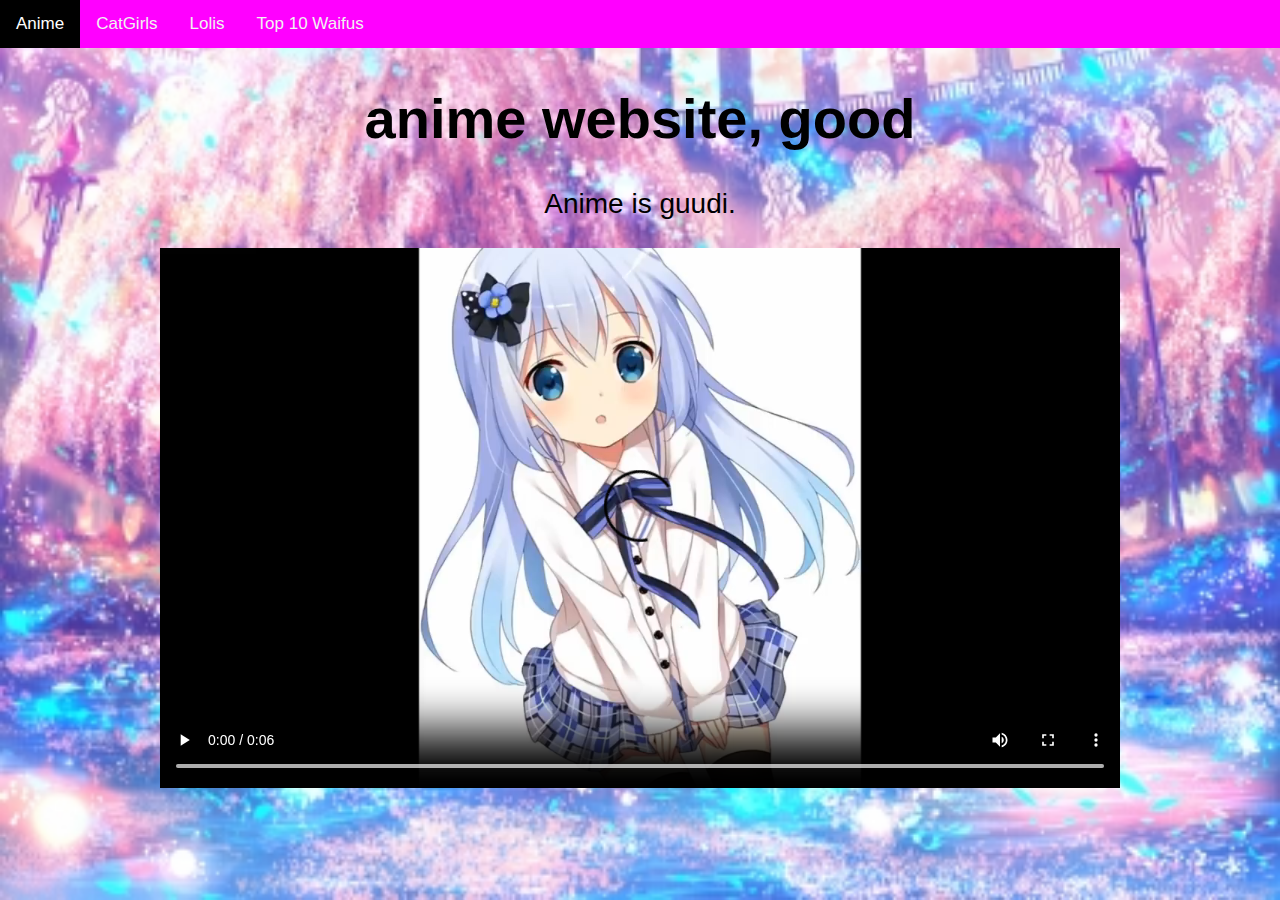
<file: index.html>
<!DOCTYPE html>
<html>
<head>
<title>Anime site</title>
<link rel="icon" href="pics/iconen.gif" type="image/gif" sizes="64x64">
<link rel = "stylesheet"
  type = "text/css"
  href = "style.css" />
  
  </head>
  <body>
  

<div id="navbar">
  <a href="index.html">Anime</a>
  <a href="catGirls.html">CatGirls</a>
  <a href="lolis.html">Lolis</a>
  <a href="waifu.html">Top 10 Waifus</a>
</div>

<div>
<h1>anime website, good</h1>
<p>Anime is guudi.</p>
</div>

<div>
<video width="75%" height="75%" controls>
  <source src="pics/lolilol.mp4" type="video/mp4">
    your browser does not support the video tag.
</video>
</div>

</body>
</html>
</file>
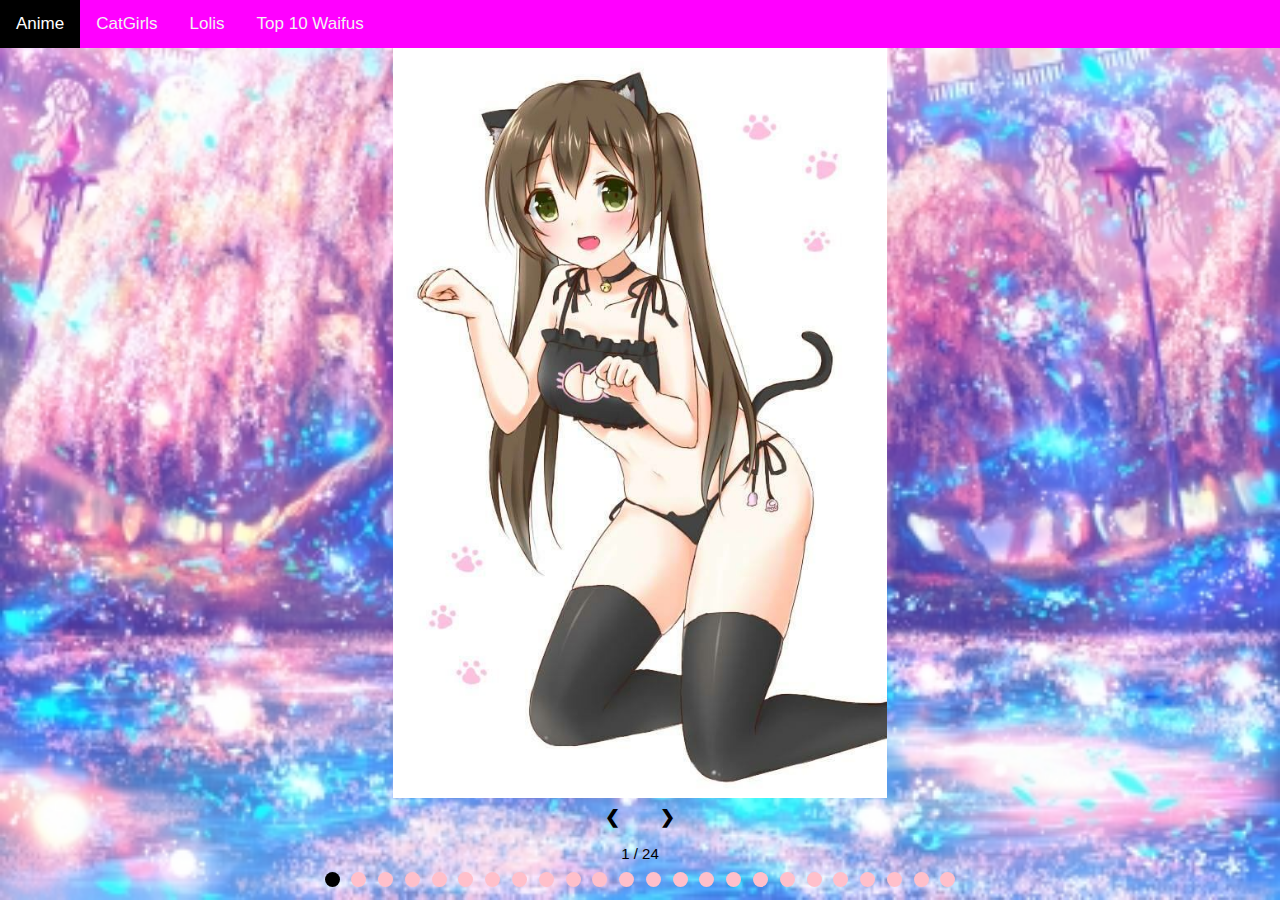
<file: catGirls.html>
<!DOCTYPE html>
<html>
<head>
<title>Anime site</title>
<link rel="icon" href="pics/iconen.gif" type="image/gif" sizes="64x64">
<meta name="viewport" content="width=device-width, initial-scale=1">
<link rel = "stylesheet"
  type = "text/css"
  href = "style.css" />

</head>
<body>

<div id="navbar">
  <a href="index.html">Anime</a>
  <a href="catGirls.html">CatGirls</a>
  <a href="lolis.html">Lolis</a>
  <a href="waifu.html">Top 10 Waifus</a>
</div>

<div class="slideshow-container">

  <div class="mySlides fade">
    <img src="pics/homework/catgirl1.jpg" style="height:750px">
    <div class="text">1 / 24</div>
  </div>
  
  <div class="mySlides fade">
    <img src="pics/homework/catgirl2.jpg" style="height:750px">
    <div class="text">2 / 24</div>
  </div>
  
  <div class="mySlides fade">
    <img src="pics/homework/catgirl3.jpg" style="height:750px">
    <div class="text">3 / 24</div>
  </div>

  <div class="mySlides fade">
    <img src="pics/homework/catgirl4.jpg" style="height:750px">
    <div class="text">4 / 24</div>
  </div>

  <div class="mySlides fade">
    <img src="pics/homework/catgirl5.jpg" style="height:750px">
    <div class="text">5 / 24</div>
  </div>

  <div class="mySlides fade">
    <img src="pics/homework/catgirl6.jpg" style="height:750px">
    <div class="text">6 / 24</div>
  </div>

  <div class="mySlides fade">
    <img src="pics/homework/catgirl7.jpg" style="height:750px">
    <div class="text">7 / 24</div>
  </div>

  <div class="mySlides fade">
    <img src="pics/homework/catgirl8.jpg" style="height:750px">
    <div class="text">8 / 24</div>
  </div>

  <div class="mySlides fade">
    <img src="pics/homework/catgirl9.jpg" style="height:750px">
    <div class="text">9 / 24</div>
  </div>

  <div class="mySlides fade">
    <img src="pics/homework/catgirl10.jpg" style="height:750px">
    <div class="text">10 / 24</div>
  </div>

  <div class="mySlides fade">
    <img src="pics/homework/catgirl11.jpg" style="height:750px">
    <div class="text">11 / 24</div>
  </div>

  <div class="mySlides fade">
    <img src="pics/homework/catgirl12.jpg" style="height:750px">
    <div class="text">12 / 24</div>
  </div>

  <div class="mySlides fade">
    <img src="pics/homework/catgirl14.jpg" style="height:750px">
    <div class="text">13 / 24</div>
  </div>

  <div class="mySlides fade">
    <img src="pics/homework/catgirl15.jpg" style="height:750px">
    <div class="text">14 / 24</div>
  </div>

  <div class="mySlides fade">
    <img src="pics/homework/catgirl16.jpg" style="height:750px">
    <div class="text">15 / 24</div>
  </div>

  <div class="mySlides fade">
    <img src="pics/homework/catgirl17.jpg" style="height:750px">
    <div class="text">16 / 24</div>
  </div>

  <div class="mySlides fade">
    <img src="pics/homework/catgirl18.jpg" style="height:750px">
    <div class="text">17 / 24</div>
  </div>

  <div class="mySlides fade">
    <img src="pics/homework/catgirl19.jpg" style="height:750px">
    <div class="text">18 / 24</div>
  </div>

  <div class="mySlides fade">
    <img src="pics/homework/catgirl20.jpg" style="height:750px">
    <div class="text">19 / 24</div>
  </div>

  <div class="mySlides fade">
    <img src="pics/homework/catgirlROOKI.jpg" style="height:750px">
    <div class="text">20 / 24</div>
  </div>

  <div class="mySlides fade">
    <img src="pics/homework/catgirls1.jpg" style="height:750px">
    <div class="text">21 / 24</div>
  </div>

  <div class="mySlides fade">
    <img src="pics/homework/elon.jpg" style="height:750px">
    <div class="text">22 / 24</div>
  </div>

  <div class="mySlides fade">
    <img src="pics/homework/elon2.jpg" style="height:750px">
    <div class="text">23 / 24</div>
  </div>

  <div class="mySlides fade">
    <img src="pics/homework/putin.jpeg" style="height:750px">
    <div class="text">24 / 24</div>
  </div>


  
  <a class="prev" onclick="plusSlides(-1)">&#10094;</a>
  <a class="next" onclick="plusSlides(1)">&#10095;</a>
  
  </div>
  <br>
  
  <div style="text-align:center">
    <span class="dot" onclick="currentSlide(1)"></span> 
    <span class="dot" onclick="currentSlide(2)"></span> 
    <span class="dot" onclick="currentSlide(3)"></span>
    <span class="dot" onclick="currentSlide(4)"></span> 
    <span class="dot" onclick="currentSlide(5)"></span> 
    <span class="dot" onclick="currentSlide(6)"></span> 
    <span class="dot" onclick="currentSlide(7)"></span> 
    <span class="dot" onclick="currentSlide(8)"></span> 
    <span class="dot" onclick="currentSlide(9)"></span> 
    <span class="dot" onclick="currentSlide(10)"></span> 
    <span class="dot" onclick="currentSlide(11)"></span> 
    <span class="dot" onclick="currentSlide(12)"></span> 
    <span class="dot" onclick="currentSlide(13)"></span> 
    <span class="dot" onclick="currentSlide(14)"></span> 
    <span class="dot" onclick="currentSlide(15)"></span> 
    <span class="dot" onclick="currentSlide(16)"></span> 
    <span class="dot" onclick="currentSlide(17)"></span> 
    <span class="dot" onclick="currentSlide(18)"></span>  
    <span class="dot" onclick="currentSlide(19)"></span> 
    <span class="dot" onclick="currentSlide(20)"></span>
    <span class="dot" onclick="currentSlide(21)"></span> 
    <span class="dot" onclick="currentSlide(22)"></span> 
    <span class="dot" onclick="currentSlide(23)"></span> 
    <span class="dot" onclick="currentSlide(24)"></span> 
  </div>
  
  <script>
  var slideIndex = 1;
  showSlides(slideIndex);
  
  function plusSlides(n) {
    showSlides(slideIndex += n);
  }
  
  function currentSlide(n) {
    showSlides(slideIndex = n);
  }
  
  function showSlides(n) {
    var i;
    var slides = document.getElementsByClassName("mySlides");
    var dots = document.getElementsByClassName("dot");
    if (n > slides.length) {slideIndex = 1}    
    if (n < 1) {slideIndex = slides.length}
    for (i = 0; i < slides.length; i++) {
        slides[i].style.display = "none";  
    }
    for (i = 0; i < dots.length; i++) {
        dots[i].className = dots[i].className.replace(" active", "");
    }
    slides[slideIndex-1].style.display = "block";  
    dots[slideIndex-1].className += " active";
  }
  </script>
  



 <!-- img src="pics/homework/catgirl1.jpg" style="width:60%" alt="catgirl">
  img src="pics/homework/catgirl2.jpg" style="width:60%" alt="catgirl">
  img src="pics/homework/catgirl3.jpg" style="width:60%" alt="catgirl">
  img src="pics/homework/catgirl4.jpg" style="width:60%" alt="catgirl">
  img src="pics/homework/catgirl5.jpg" style="width:60%" alt="catgirl">
  img src="pics/homework/catgirl6.jpg" style="width:60%" alt="catgirl">
  img src="pics/homework/catgirl7.jpg" style="width:60%" alt="catgirl">
  img src="pics/homework/catgirl8.jpg" style="width:60%" alt="catgirl">
  img src="pics/homework/catgirl9.jpg" style="width:60%" alt="catgirl">
  mg src="pics/homework/catgirl10.jpg" style="width:60%" alt="catgirl">
  img src="pics/homework/catgirl11.jpg" style="width:60%" alt="catgirl">
  img src="pics/homework/catgirl12.jpg" style="width:60%" alt="catgirl">
  img src="pics/homework/catgirl13.jpg" style="width:60%" alt="catgirl">
  img src="pics/homework/catgirl14.jpg" style="width:60%" alt="catgirl">
  img src="pics/homework/catgirl15.jpg" style="width:60%" alt="catgirl">
  img src="pics/homework/catgirl16.jpg" style="width:60%" alt="catgirl">
  img src="pics/homework/catgirl17.jpg" style="width:60%" alt="catgirl">
  img src="pics/homework/catgirl18.jpg" style="width:60%" alt="catgirl">
  img src="pics/homework/catgirl19.jpg" style="width:60%" alt="catgirl">
  img src="pics/homework/catgirl20.jpg" style="width:60%" alt="catgirl">
  img src="pics/homework/catgirls1.jpg" style="width:60%" alt="catgirl">
  img src="pics/homework/catgirlROOKI.jpg" style="width:60%" alt="catgirlrööki">
  img src="pics/homework/elon.jpg" style="width:60%" alt="catgirl">
  img src="pics/homework/elon2.jpg" style="width:60%" alt="catgirl">
  img src="pics/homework/putin.jpeg" style="width:60%" alt="catgirl">
-->
  

<script>
window.onscroll = function() {myFunction()};

var navbar = document.getElementById("navbar");
var sticky = navbar.offsetTop;

function myFunction() {
  if (window.pageYOffset >= sticky) {
    navbar.classList.add("sticky")
  } else {
    navbar.classList.remove("sticky");
  }
}
</script>

</body>
</html>
</file>
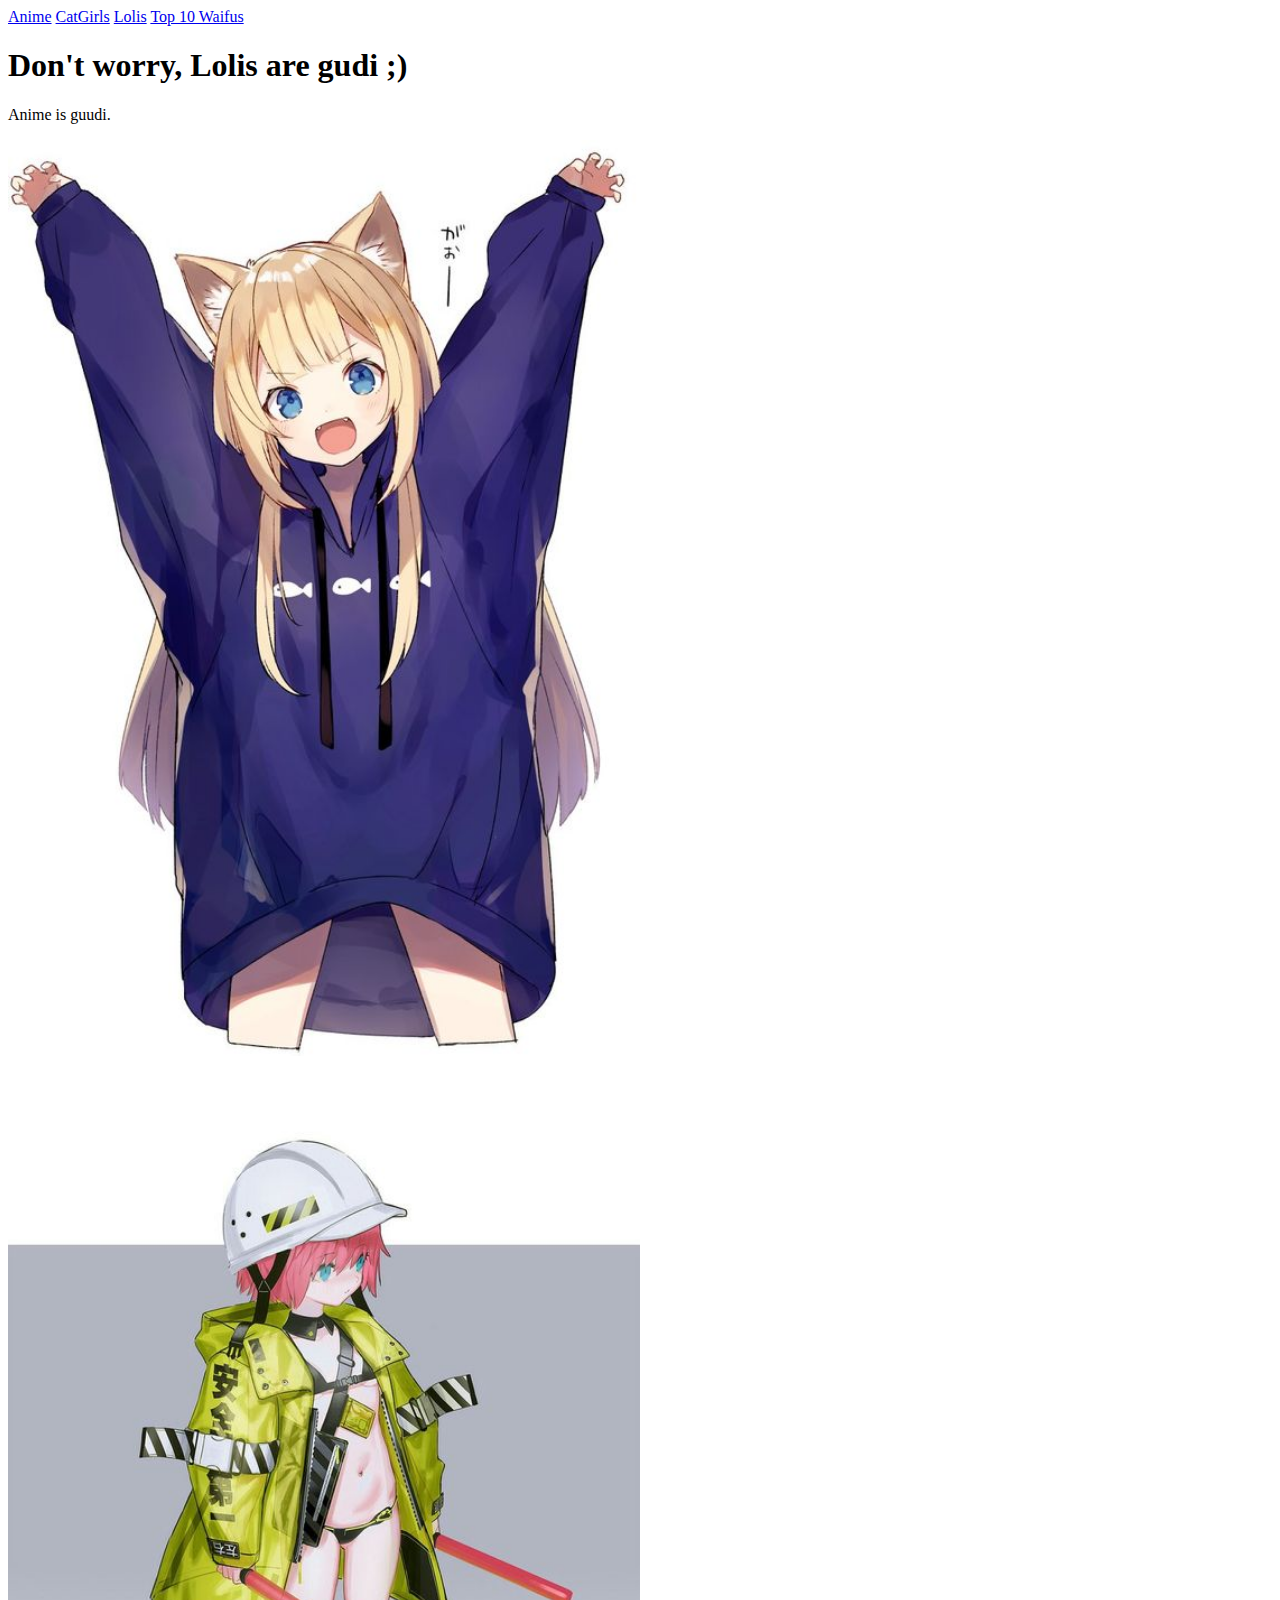
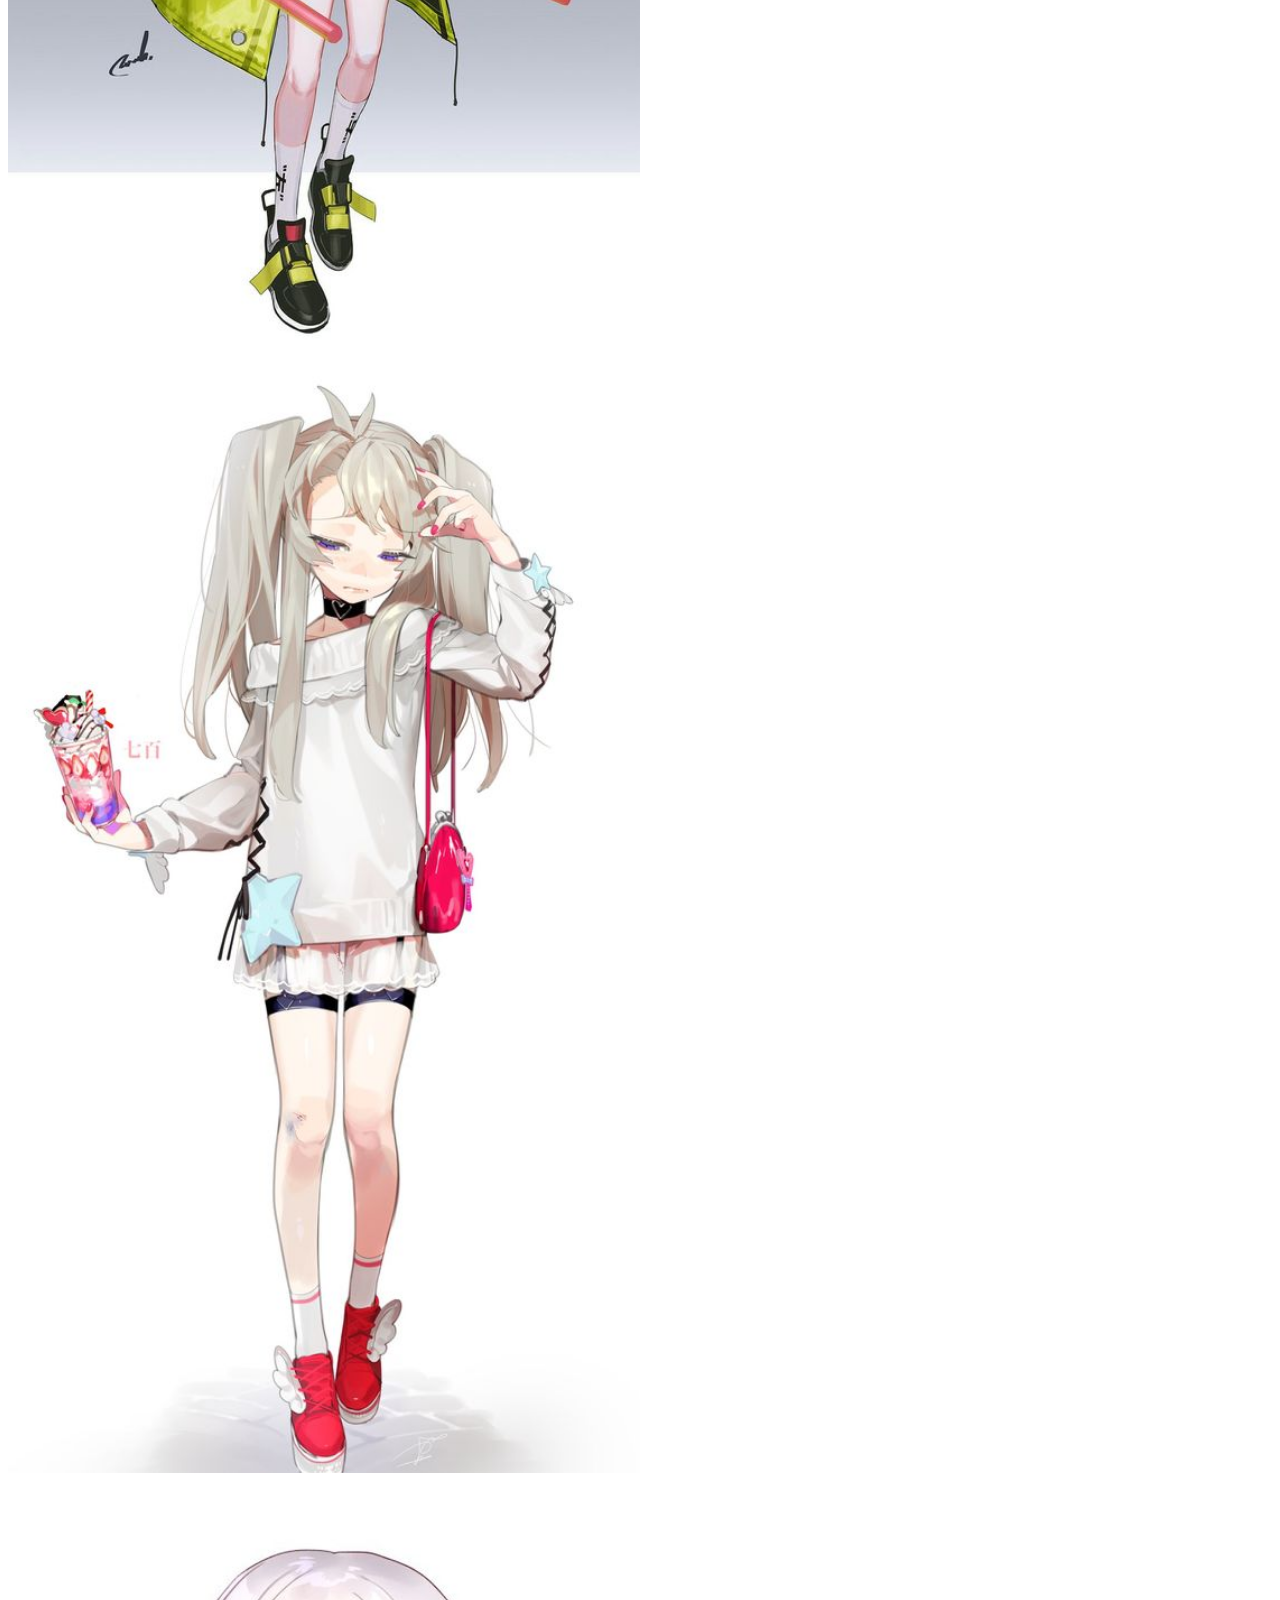
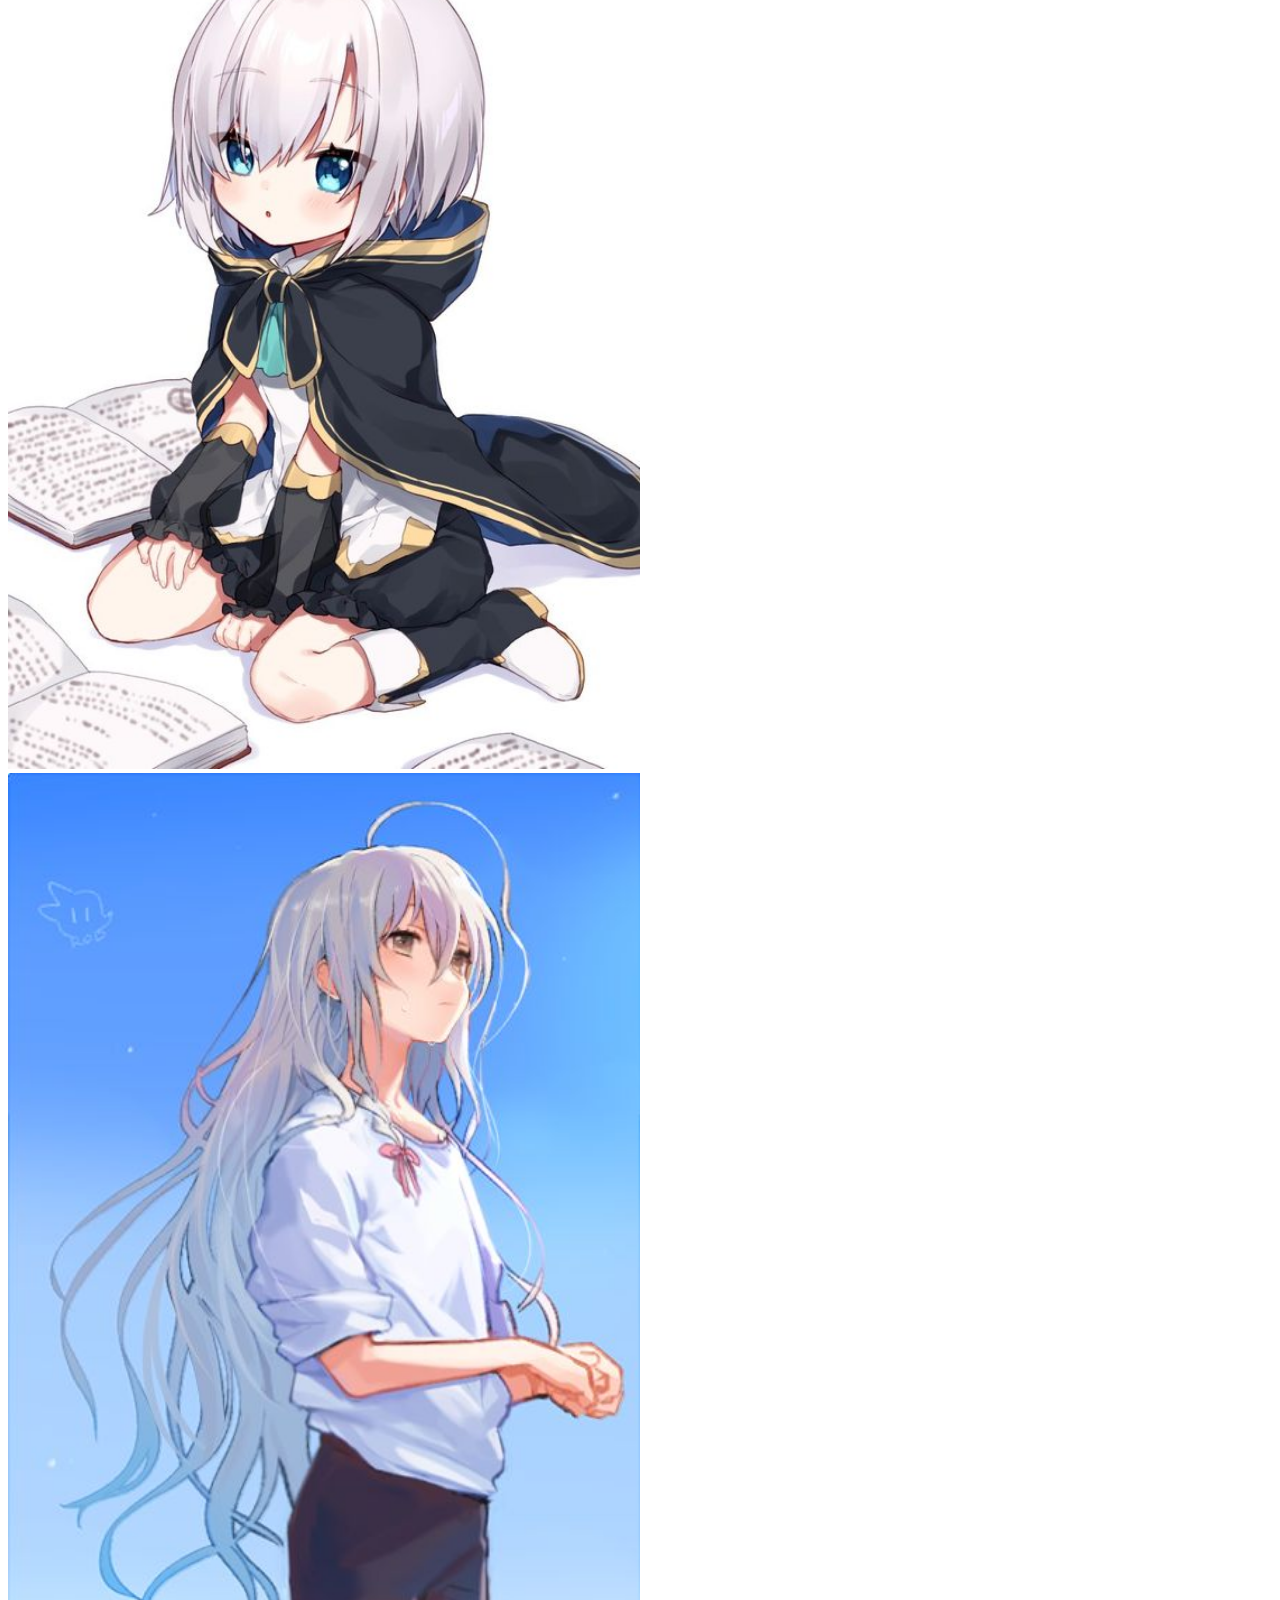
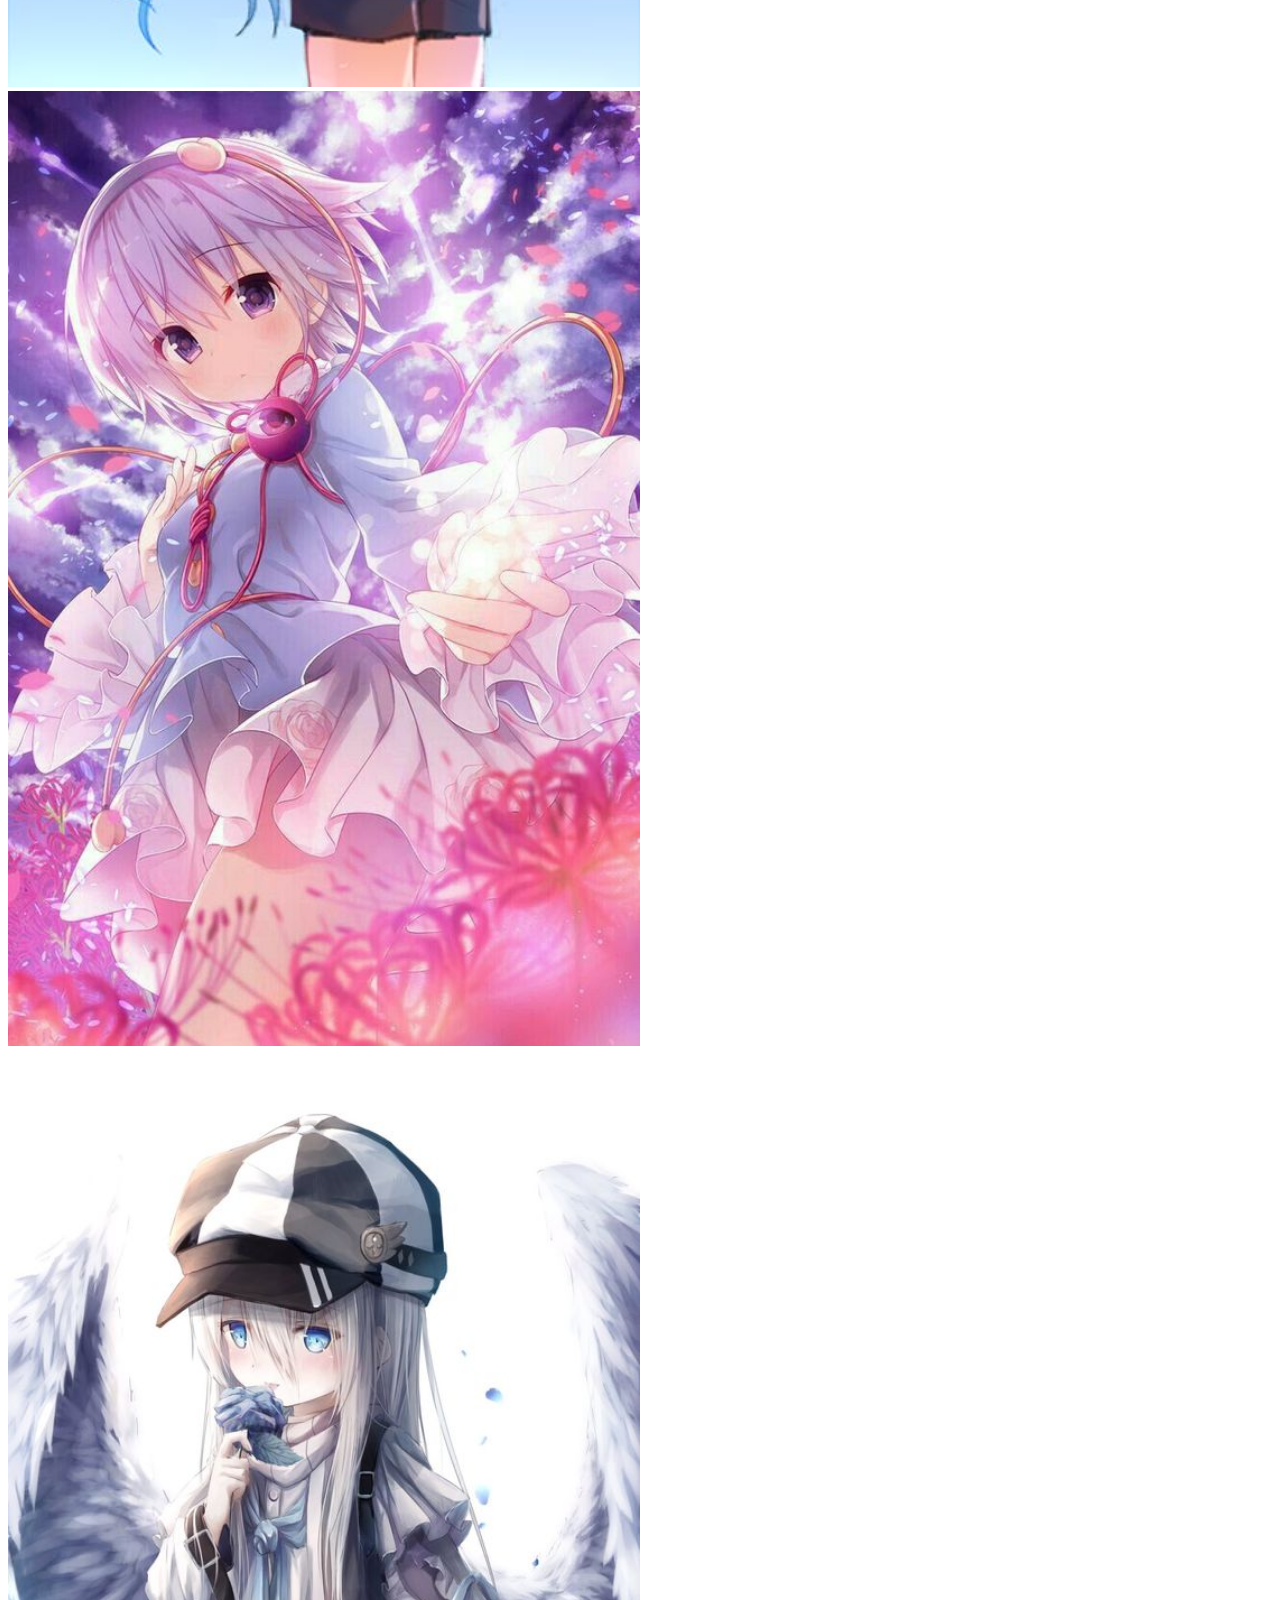
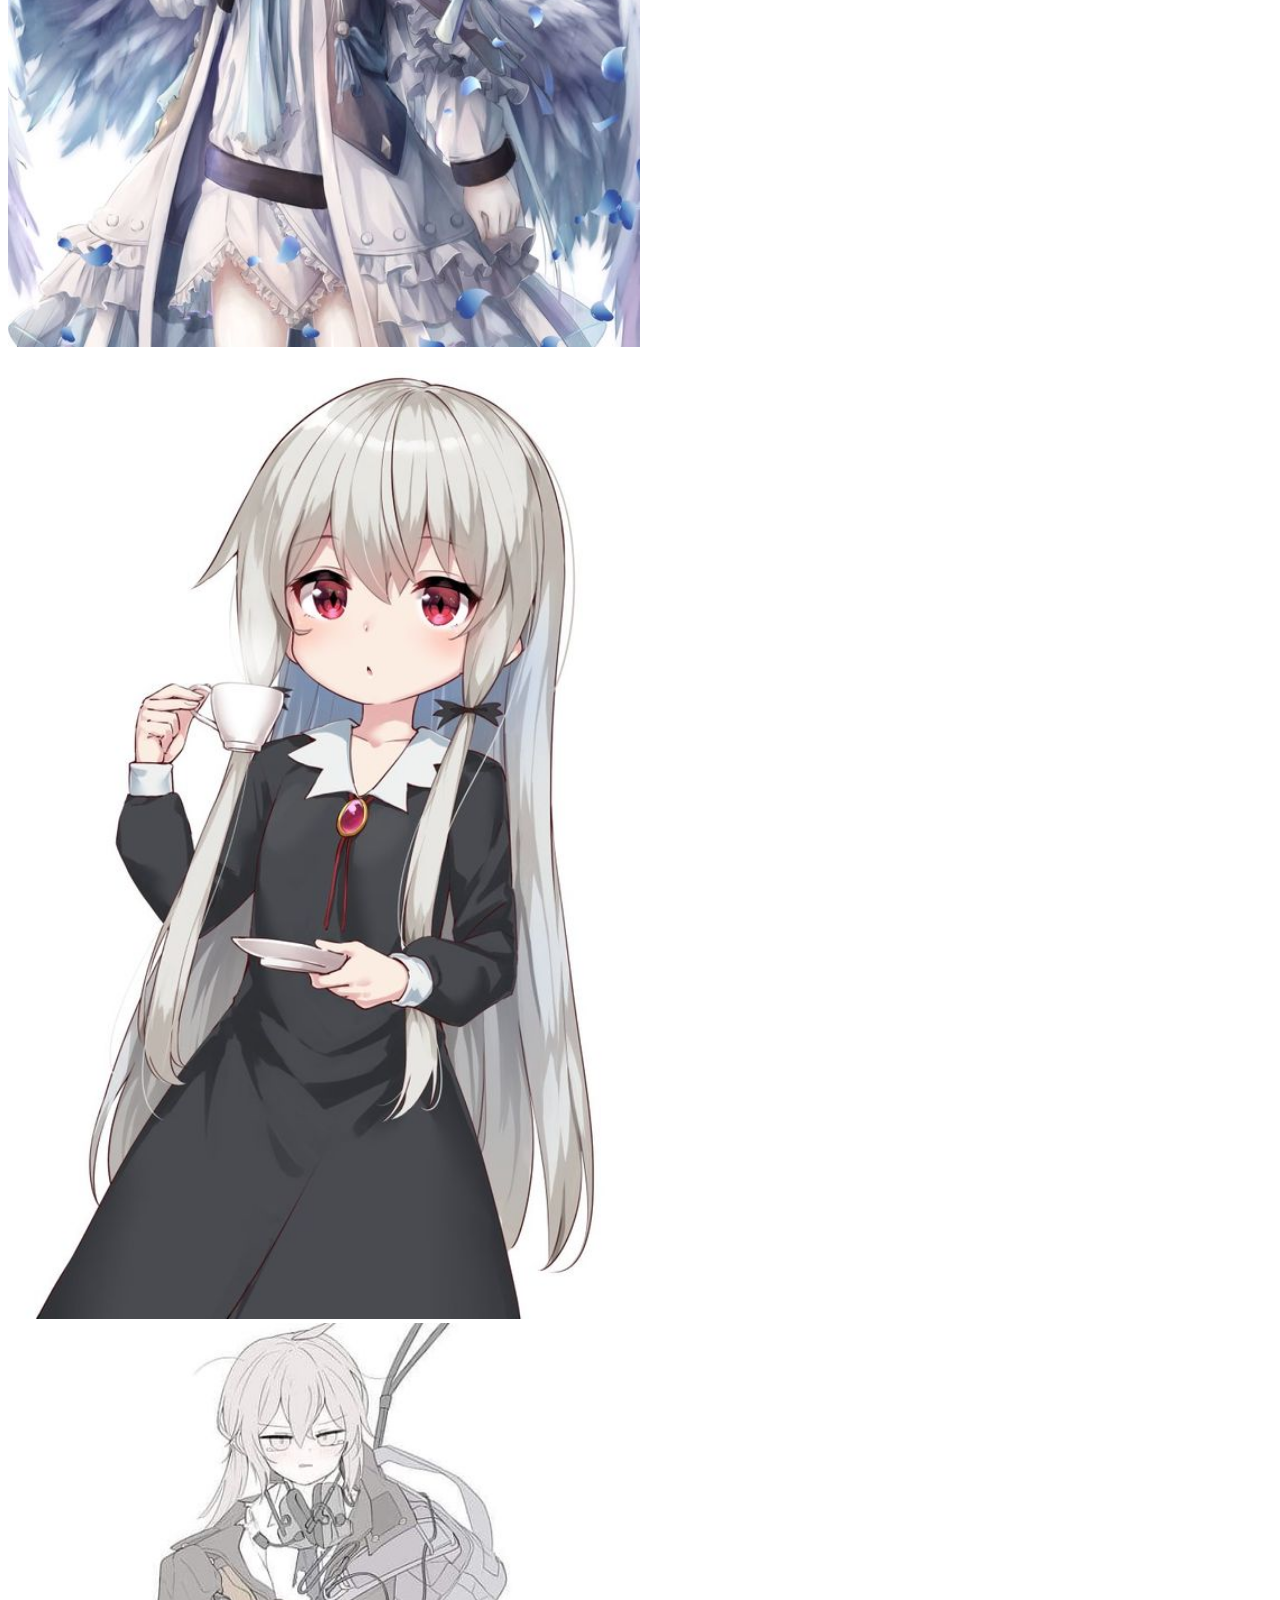
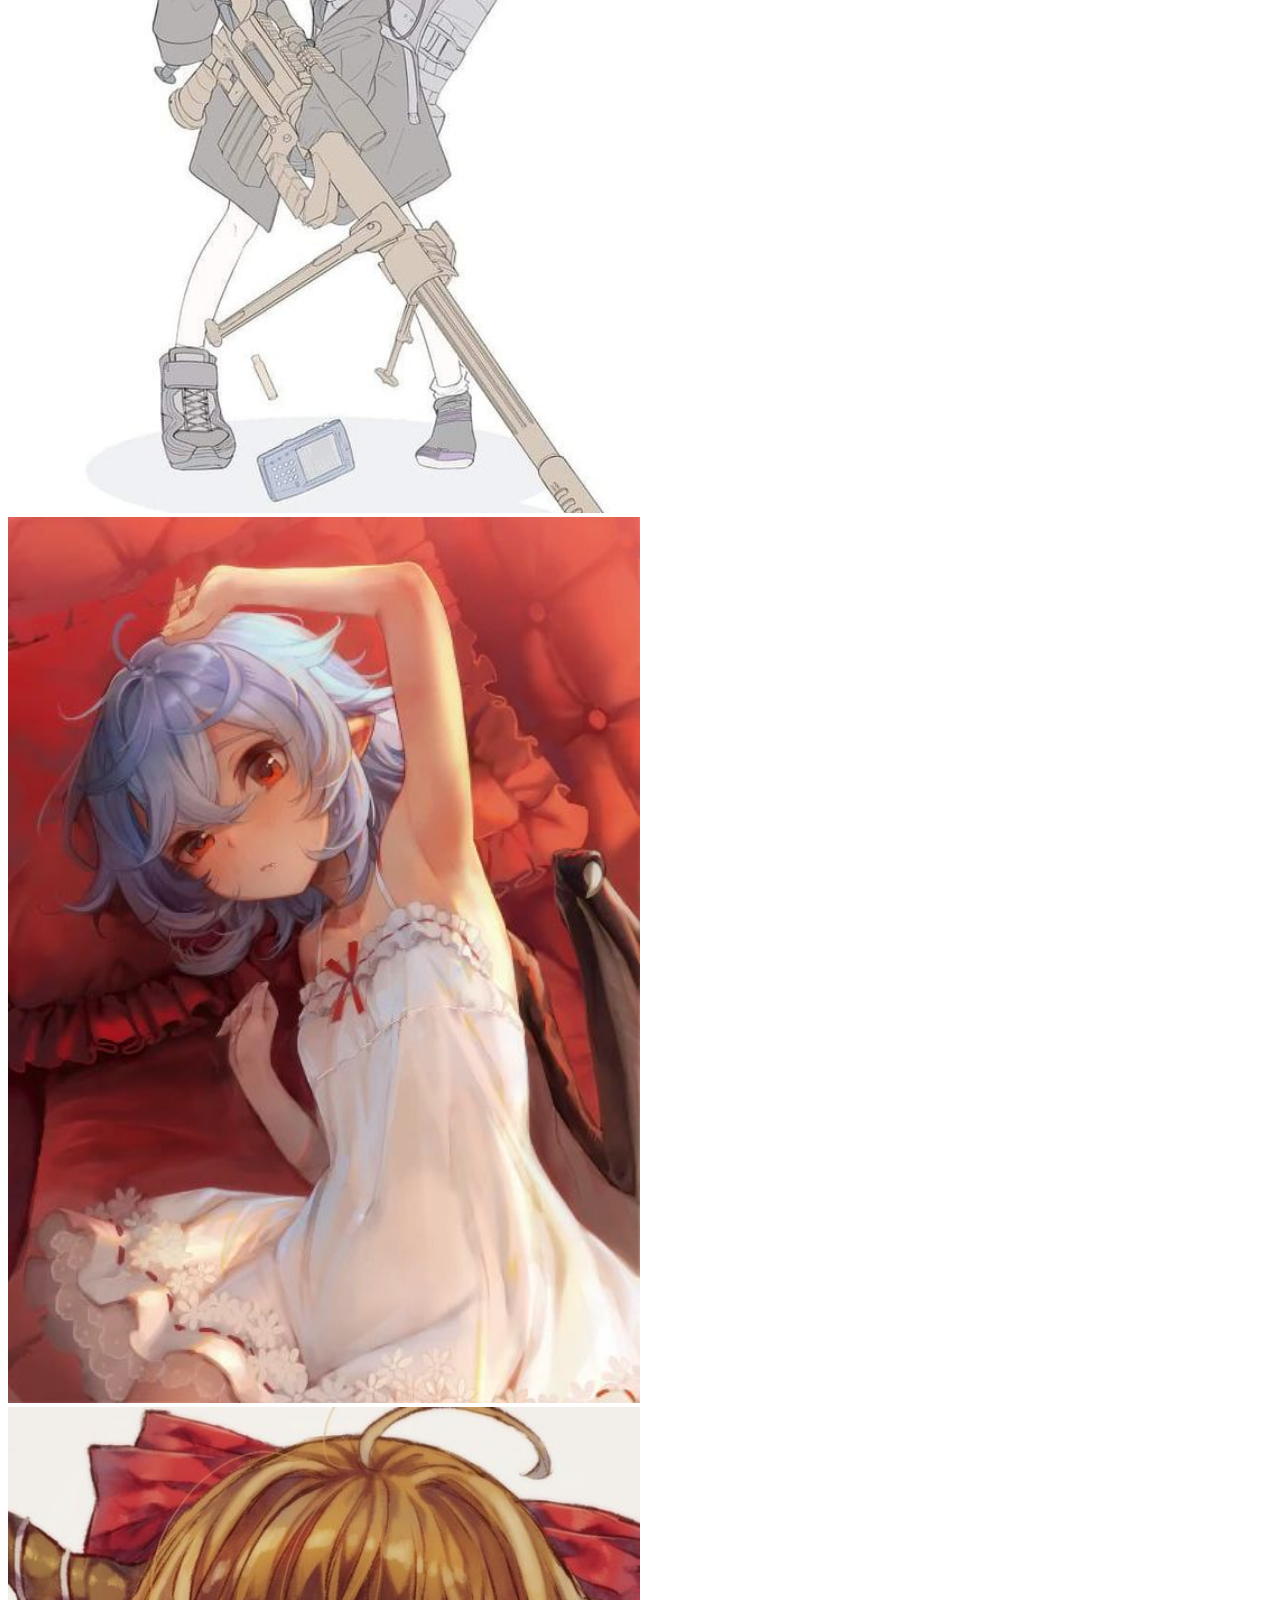
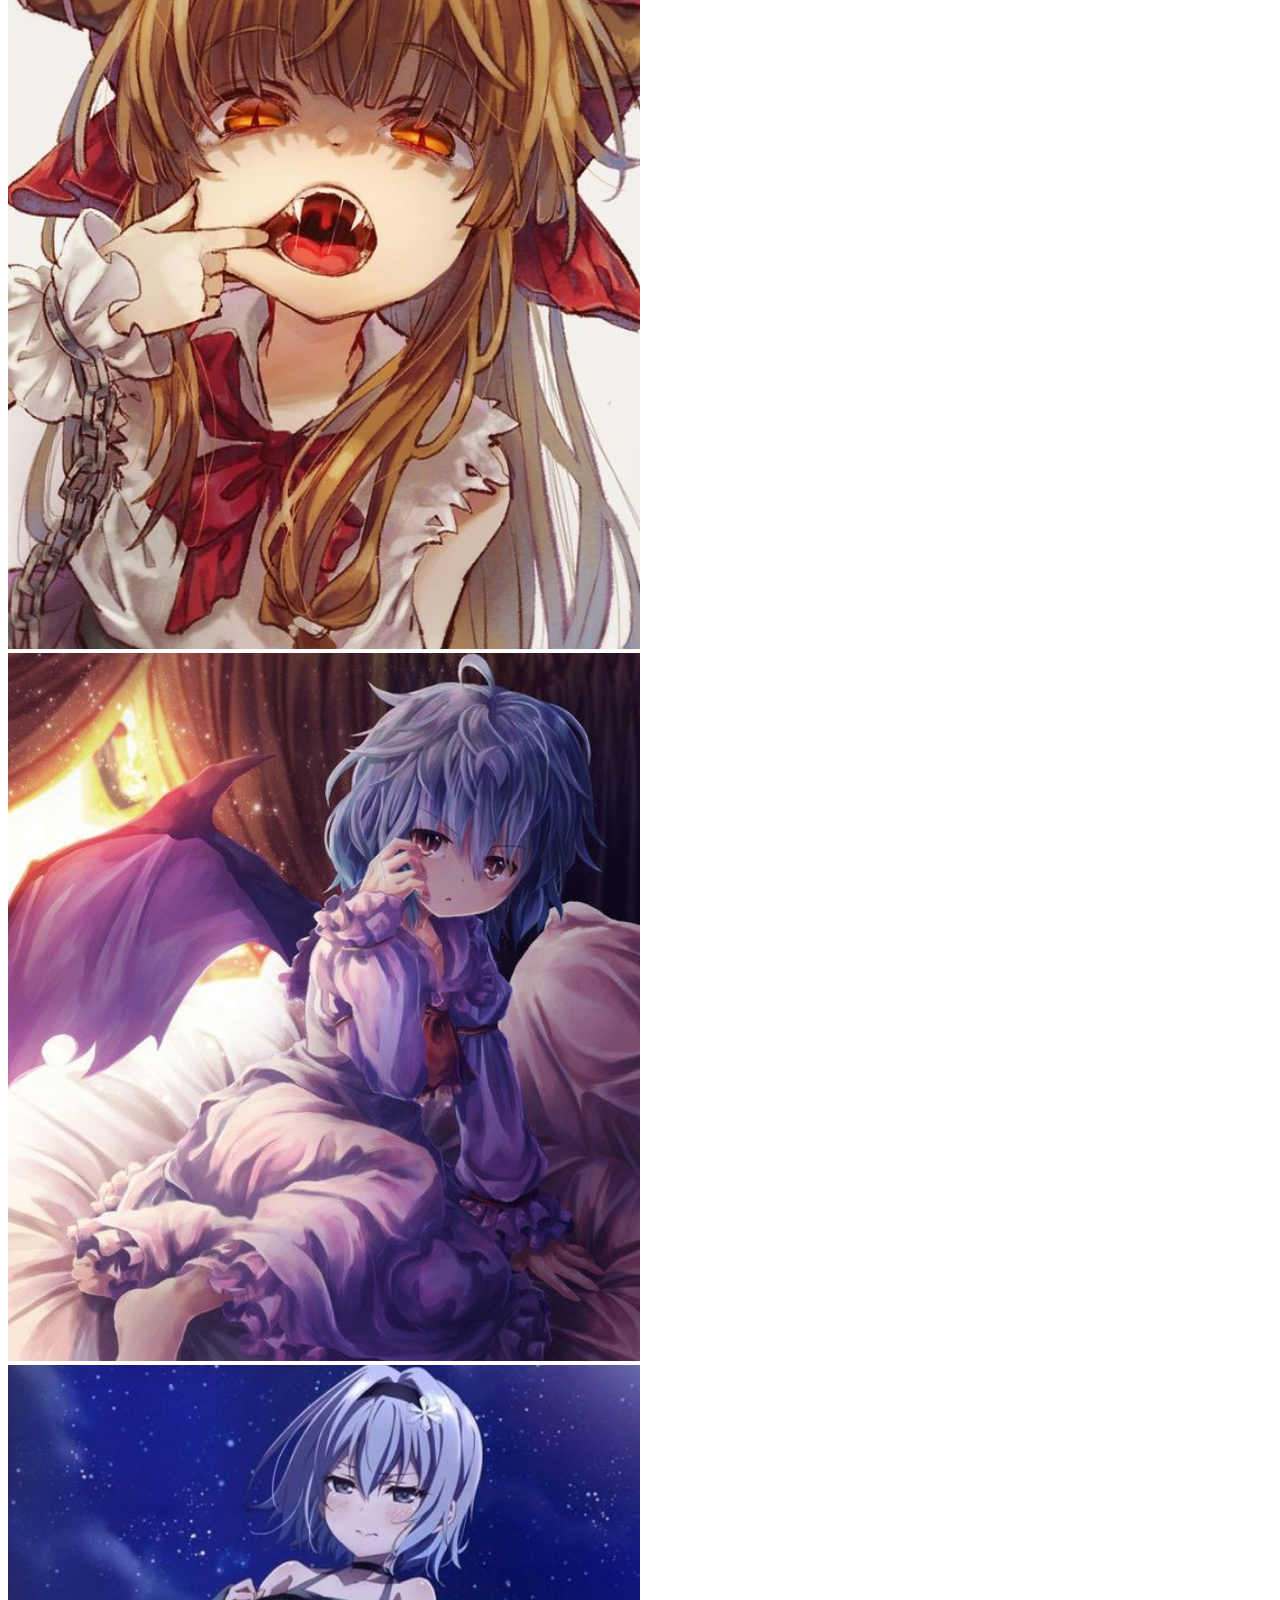
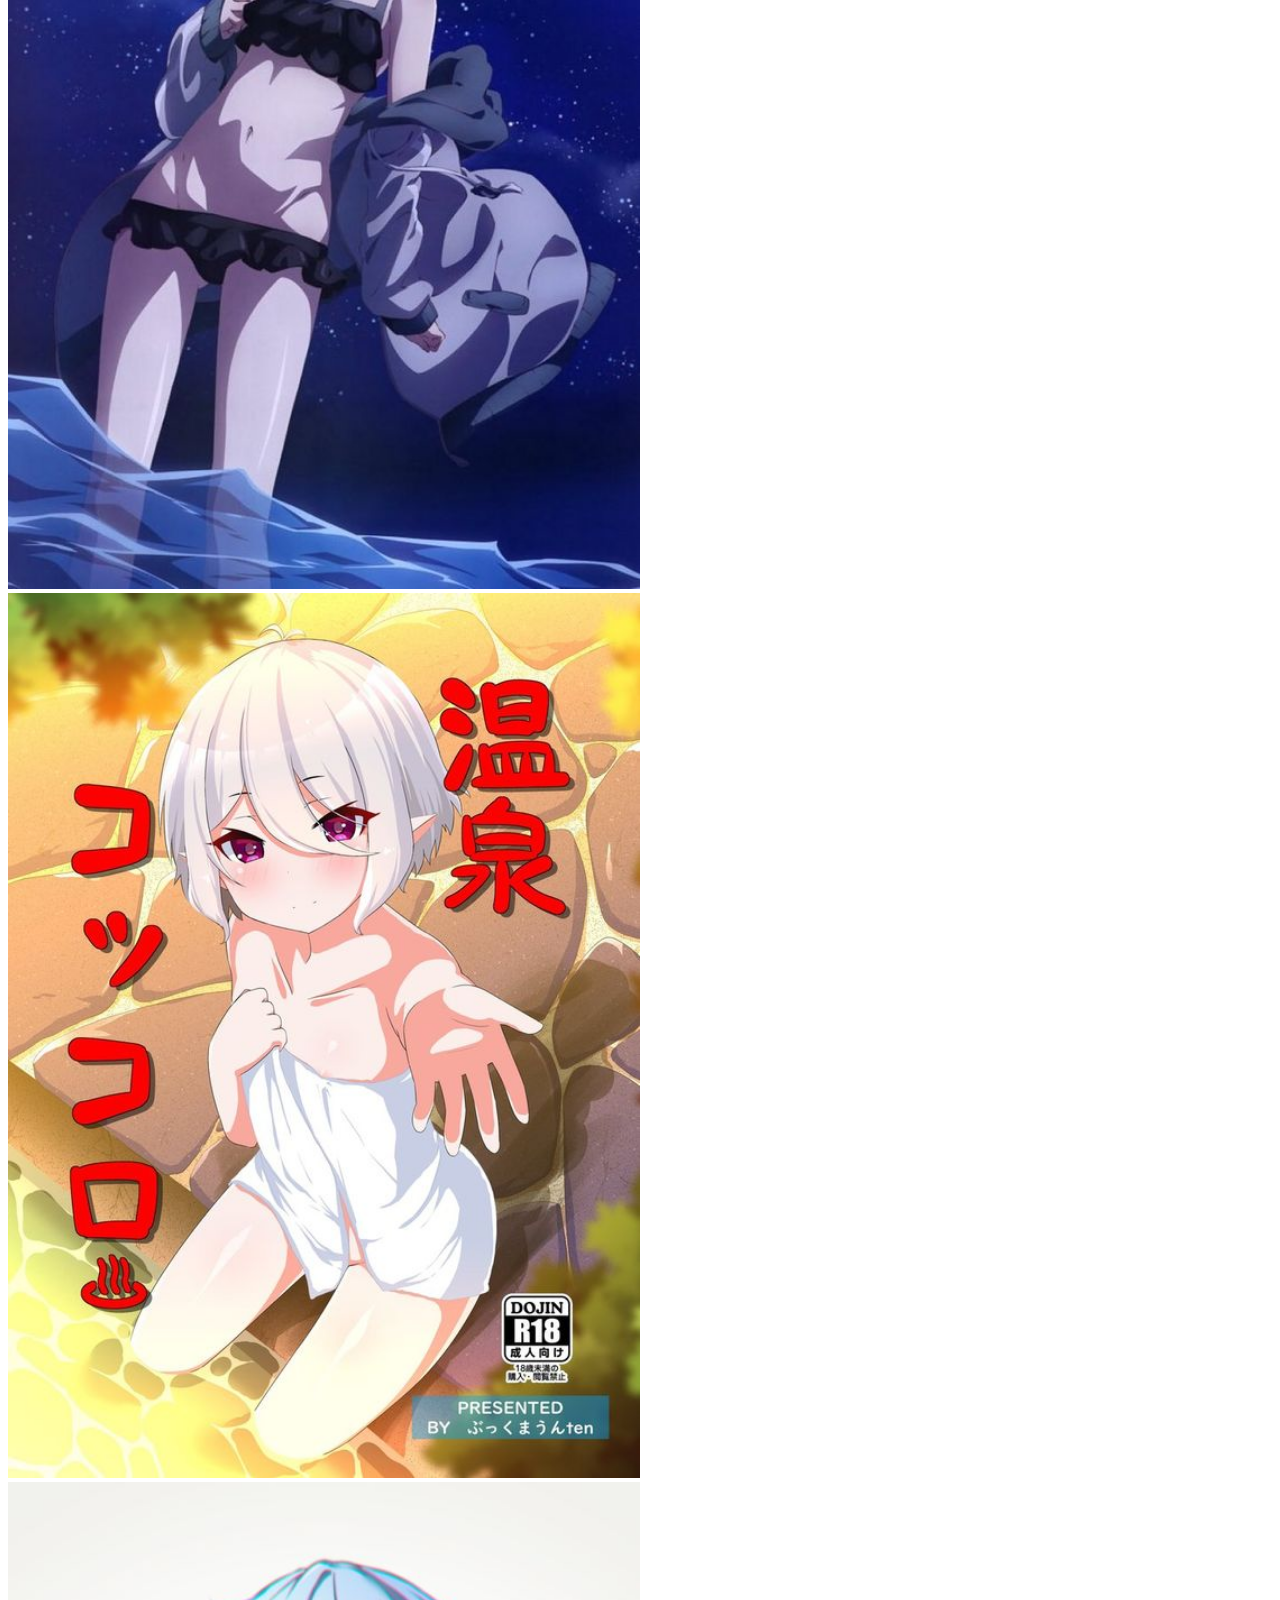
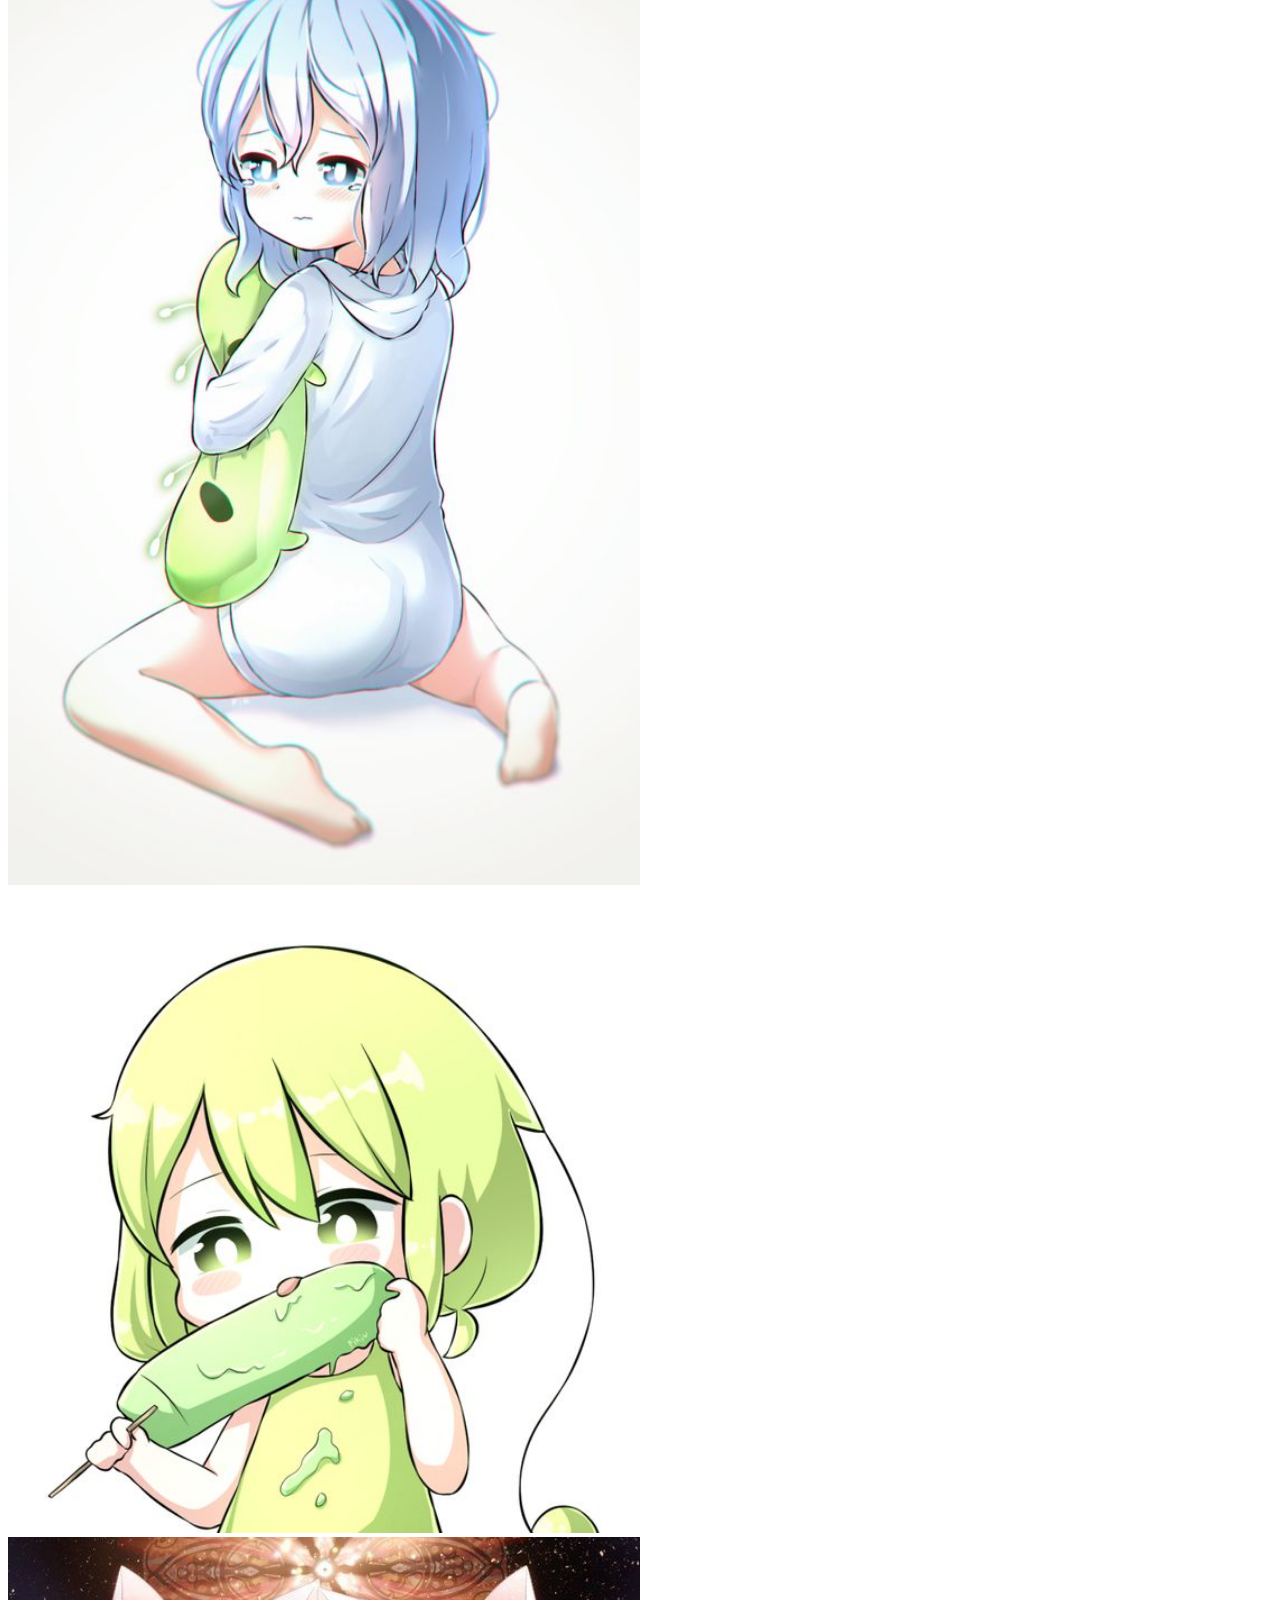
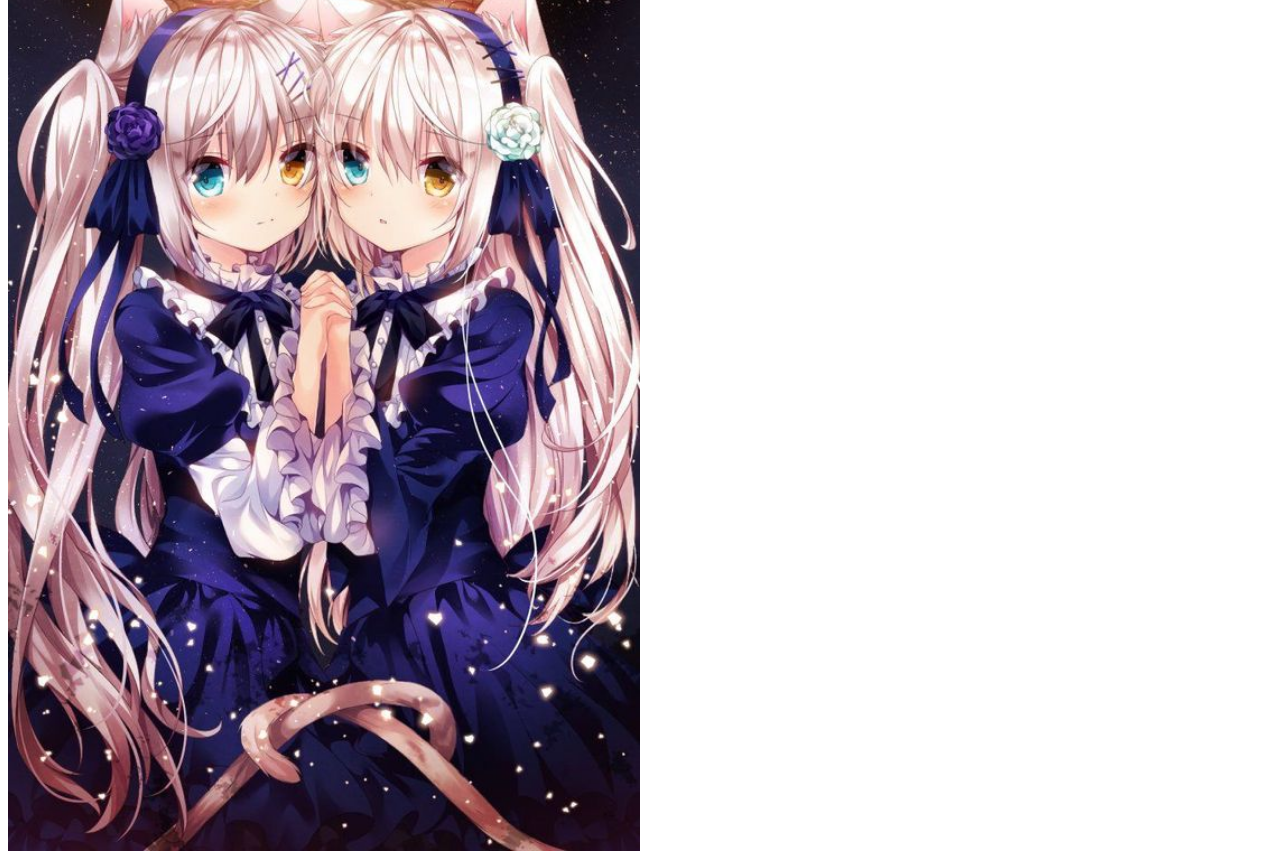
<file: lolis.html>
<!DOCTYPE html>
<html>
<head>
<title>Anime site</title>
<link rel="icon" href="pics/iconen.gif" type="image/gif" sizes="64x64">
<meta name="viewport" content="width=device-width, initial-scale=1">


</head>
<body>

<div id="navbar">
  <a href="index.html">Anime</a>
  <a href="catGirls.html">CatGirls</a>
  <a href="lolis.html">Lolis</a>
  <a href="waifu.html">Top 10 Waifus</a>
</div>

<div>
    <h1>Don't worry, Lolis are gudi ;)</h1>
    <p>Anime is guudi.</p>
</div>

<div class="content">
    <img src="pics/homeworkLol/loli1.jpg" style="width:50%" alt="catgirl">
    <img src="pics/homeworkLol/loli2.jpg" style="width:50%" alt="catgirl">
    <img src="pics/homeworkLol/loli3.jpg" style="width:50%" alt="catgirl">
    <img src="pics/homeworkLol/loli4.jpg" style="width:50%" alt="catgirl">
    <img src="pics/homeworkLol/loli5.jpg" style="width:50%" alt="catgirl">
    <img src="pics/homeworkLol/loli6.jpg" style="width:50%" alt="catgirl">
    <img src="pics/homeworkLol/loli7.jpg" style="width:50%" alt="catgirl">
    <img src="pics/homeworkLol/loli8.jpg" style="width:50%" alt="catgirl">
    <img src="pics/homeworkLol/loli9.jpg" style="width:50%" alt="catgirl">
    <img src="pics/homeworkLol/loli10.jpg" style="width:50%" alt="catgirl">
    <img src="pics/homeworkLol/loli11.jpg" style="width:50%" alt="catgirl">
    <img src="pics/homeworkLol/loli12.jpg" style="width:50%"alt="catgirl">
    <img src="pics/homeworkLol/loli13.jpg" style="width:50%"alt="catgirl">
    <img src="pics/homeworkLol/loli14.jpg" style="width:50%" alt="catgirl">
    <img src="pics/homeworkLol/loli15.jpg" style="width:50%" alt="catgirl">
    <img src="pics/homeworkLol/loli16.jpg" style="width:50%" alt="catgirl">
    <img src="pics/homeworkLol/lolis1.jpg" style="width:50%" alt="catgirl">
  
  </div>
  

<script>
window.onscroll = function() {myFunction()};

var navbar = document.getElementById("navbar");
var sticky = navbar.offsetTop;

function myFunction() {
  if (window.pageYOffset >= sticky) {
    navbar.classList.add("sticky")
  } else {
    navbar.classList.remove("sticky");
  }
}
</script>

</body>
</html>
</file>
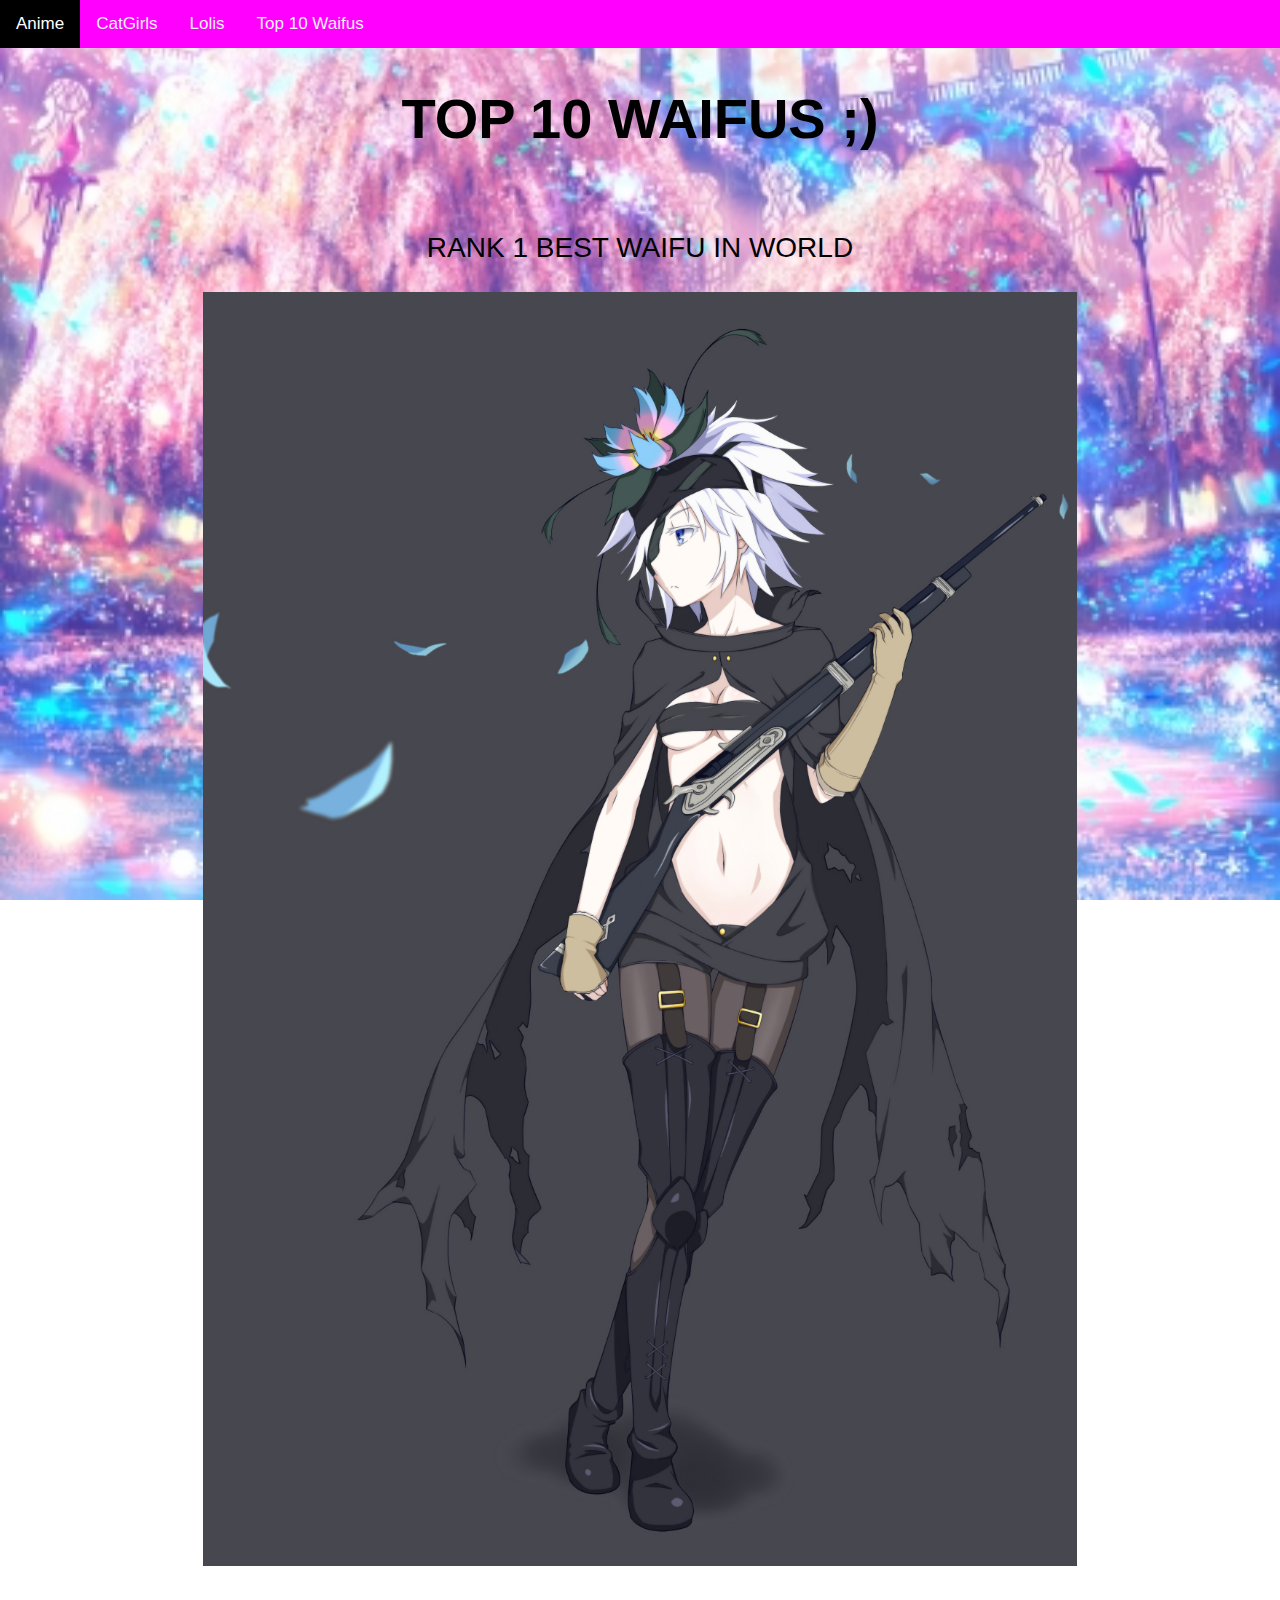
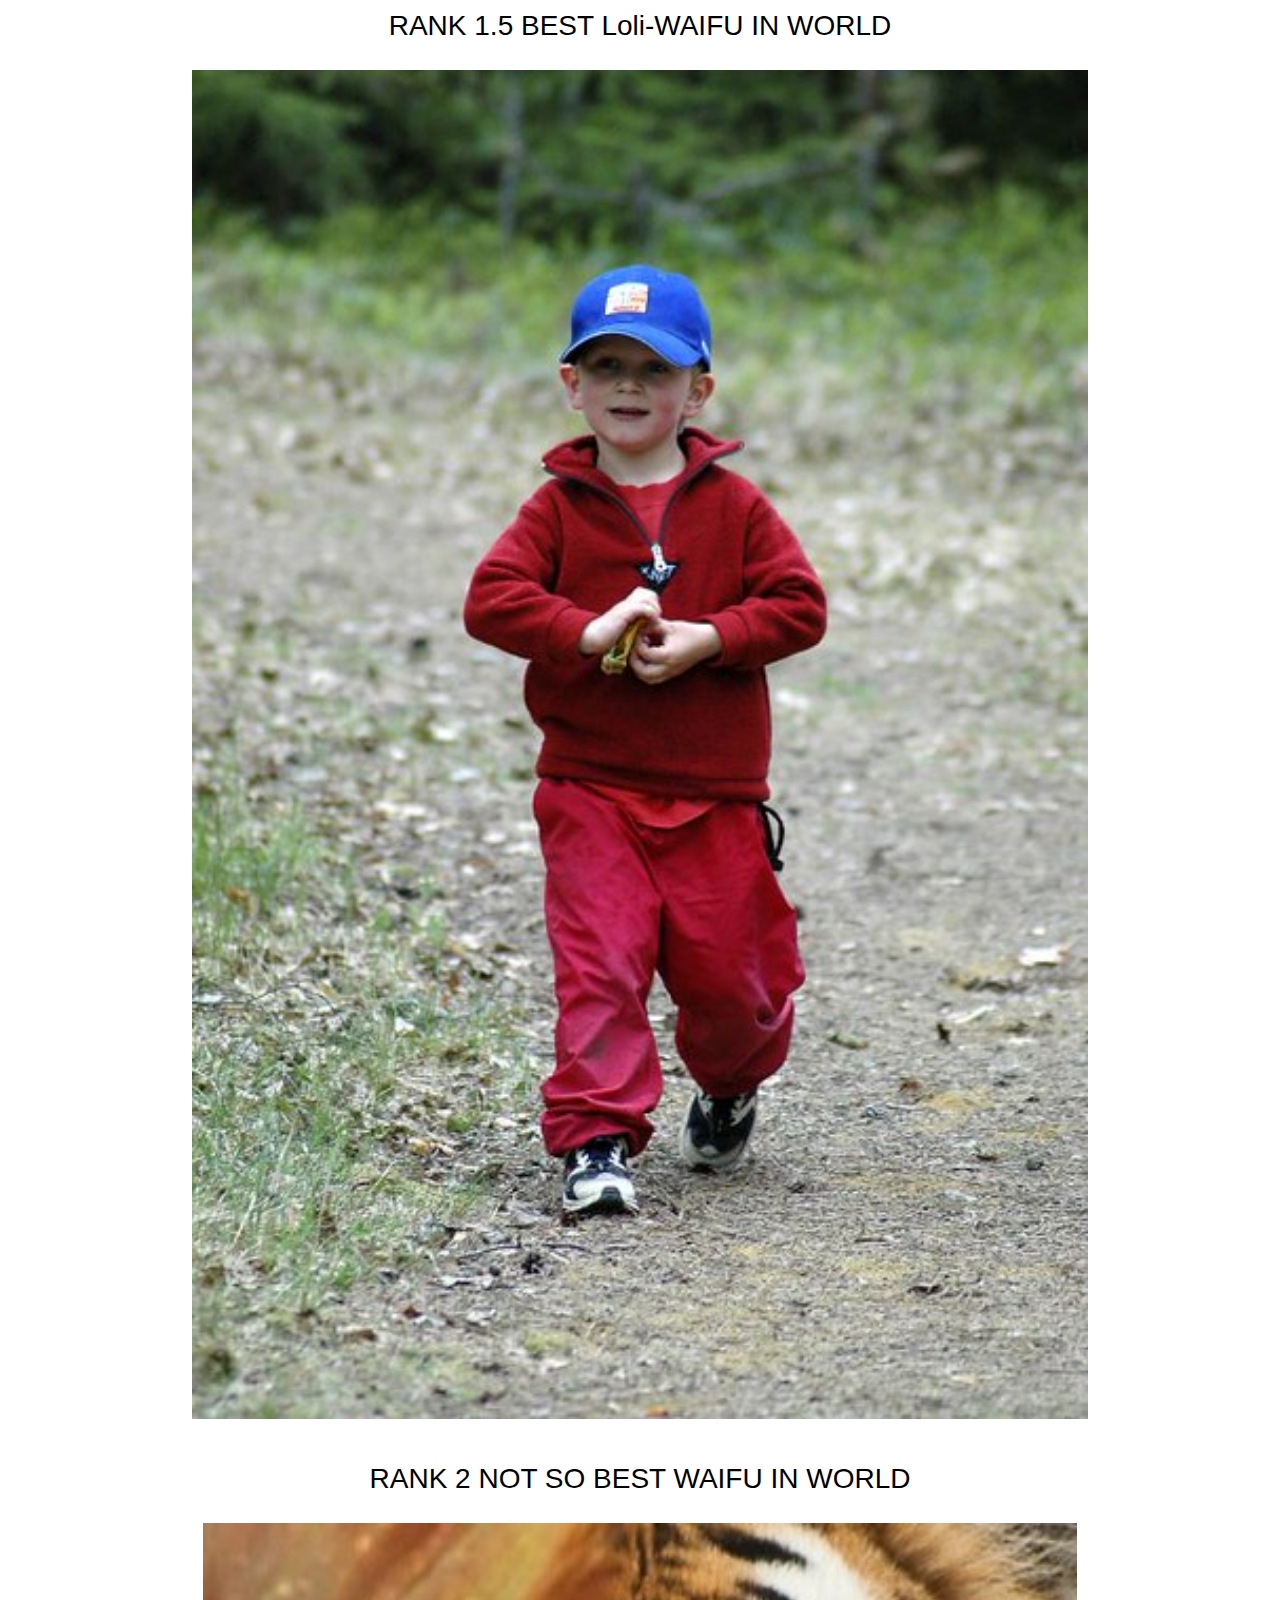
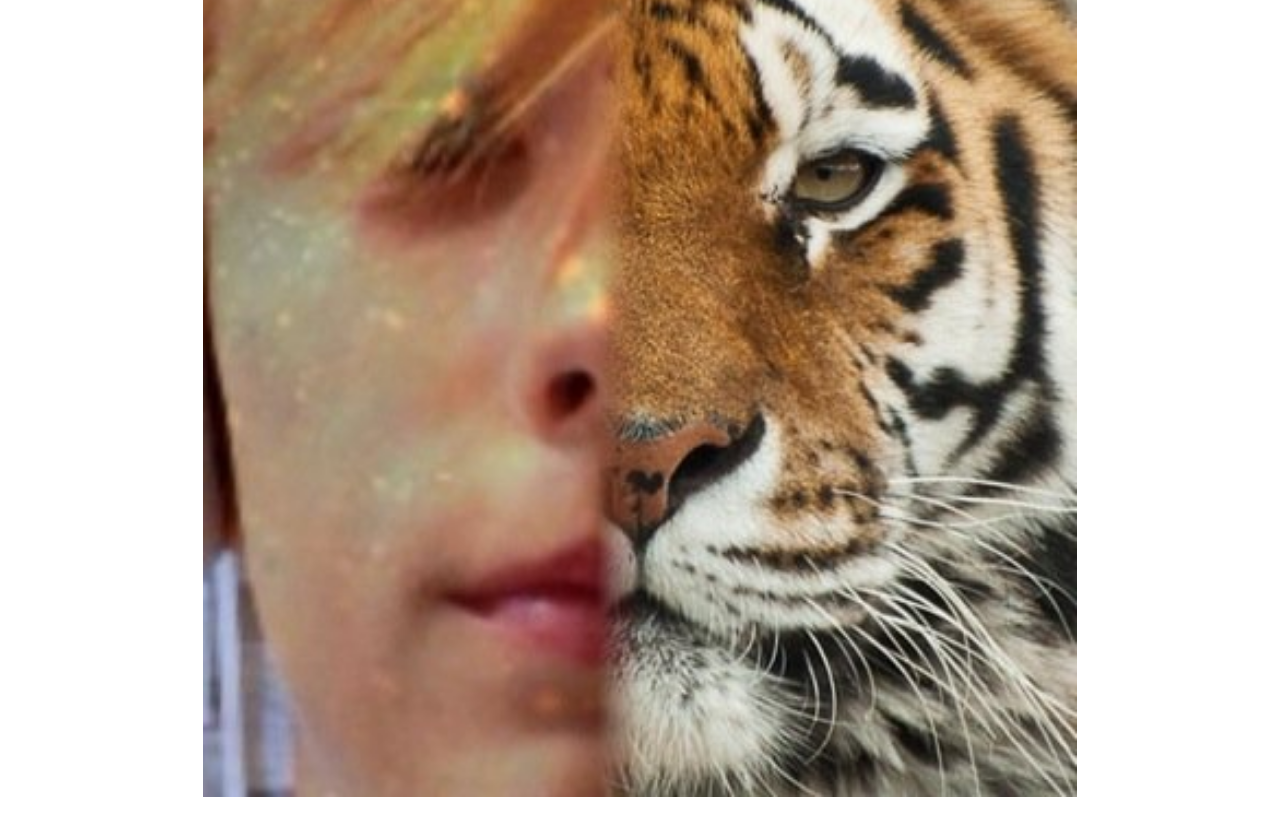
<file: waifu.html>
<!DOCTYPE html>
<html>
<head>
<title>Anime site</title>
<link rel="icon" href="pics/iconen.gif" type="image/gif" sizes="64x64">
<meta name="viewport" content="width=device-width, initial-scale=1">
<link rel = "stylesheet"
  type = "text/css"
  href = "style.css" />

</head>
<body>

<div id="navbar">
  <a href="index.html">Anime</a>
  <a href="catGirls.html">CatGirls</a>
  <a href="lolis.html">Lolis</a>
  <a href="waifu.html">Top 10 Waifus</a>
</div>

<div>
    <h1>TOP 10 WAIFUS ;)</h1>
</div>

<div class="content">
  <p>RANK 1 BEST WAIFU IN WORLD</p>
    <img src="pics/fremy.jpg" style="width:70%" alt="catgirl">
  </div>

  <div class="bestloli">
    <p> RANK 1.5 BEST Loli-WAIFU IN WORLD</p>
    <img src="pics/Bestloli.jpg" style="width:70%";he alt="BEST LOLI">
  </div>

  <div class="content">
    <p>RANK 2 NOT SO BEST WAIFU IN WORLD</p>
    <img src="pics/TIGER.jpeg" style="width:70%" alt="catgirl">
  </div>
  

<script>
window.onscroll = function() {myFunction()};

var navbar = document.getElementById("navbar");
var sticky = navbar.offsetTop;

function myFunction() {
  if (window.pageYOffset >= sticky) {
    navbar.classList.add("sticky")
  } else {
    navbar.classList.remove("sticky");
  }
}
</script>

</body>
</html>
</file>
<file: style.css>
/*Headers text and font*/
body {
    margin: 0;
    font-size: 28px;
    font-family: Arial, Helvetica, sans-serif;
  }
  /*headers background color and text align*/
  .header {
    background-color: #f1f1f1;
    padding: 30px;
    text-align: center;
  }
  /*navbars color*/
  #navbar {
    overflow: hidden;
    background-color: #ff00ff;
  }
  /*navbars font size, and where it is*/
  #navbar a {
    float: left;
    display: block;
    color: #f2f2f2;
    text-align: center;
    padding: 14px 16px;
    text-decoration: none;
    font-size: 17px;
  }
  /*navbar when you hover change color*/
  #navbar a:hover {
    background-color: black;
    color: white;
  }
  
  .content {
    padding: 16px;
  }
  
  .sticky {
    position: fixed;
    top: 0;
    width: 100%;
  }
  
  .sticky + .content {
    padding-top: 60px;
  }
  /*background image and how it looks*/
    body {
        background-image: url("pics/2481642-bigthumbnail.jpg") ;
            background-repeat:no-repeat;
            background-attachment: fixed;
            background-size:100% 100%;
    }
    /*centers everything on the screen*/
  h1 {text-align: center;}
  p {text-align: center;}
  div {text-align: center;}

  * {box-sizing: border-box}
  body {font-family: Verdana, sans-serif; margin:0}
  .mySlides {display: none}
  img {vertical-align: middle;}
  
  /* Slideshow container */
  .slideshow-container {
    max-width: 1000px;
    position: relative;
    margin: auto;
  }
  
  /* Next & previous buttons */
  .prev, .next {
    cursor: pointer;
    position: relative;
    top: 55%;
    width: auto;
    padding: 16px;
    margin-top: -22px;
    color: black;
    font-weight: bold;
    font-size: 18px;
    transition: 0.6s ease;
    border-radius: 0 3px 3px 0;
    user-select: none;
  }
  
  /* Position the "next button" to the right */
  .next {
    right: 0;
    border-radius: 3px 0 0 3px;
  }
  
  /* On hover, add a black background color with a little bit see-through */
  .prev:hover, .next:hover {
    background-color: pink;
  }
  
  /* Caption text */
  .text {
    color: black;
    font-size: 15px;
    padding: 8px 12px;
    position: absolute;
    bottom: -40px;
    width: 100%;
    text-align: center;
  }
  
  /* The dots/bullets/indicators */
  .dot {
    cursor: pointer;
    height: 15px;
    width: 15px;
    margin: 0 2px;
    background-color: pink;
    border-radius: 50%;
    display: inline-block;
    transition: background-color 0.6s ease;
  }
  
  .active, .dot:hover {
    background-color: black;
  }
  
  /* Fading animation */
  .fade {
    -webkit-animation-name: fade;
    -webkit-animation-duration: 1.5s;
    animation-name: fade;
    animation-duration: 1.5s;
  }
  
  @-webkit-keyframes fade {
    from {opacity: .4} 
    to {opacity: 1}
  }
  
  @keyframes fade {
    from {opacity: .4} 
    to {opacity: 1}
  }
  
  /* On smaller screens, decrease text size */
  @media only screen and (max-width: 300px) {
    .prev, .next,.text {font-size: 11px}
  }
</file>
